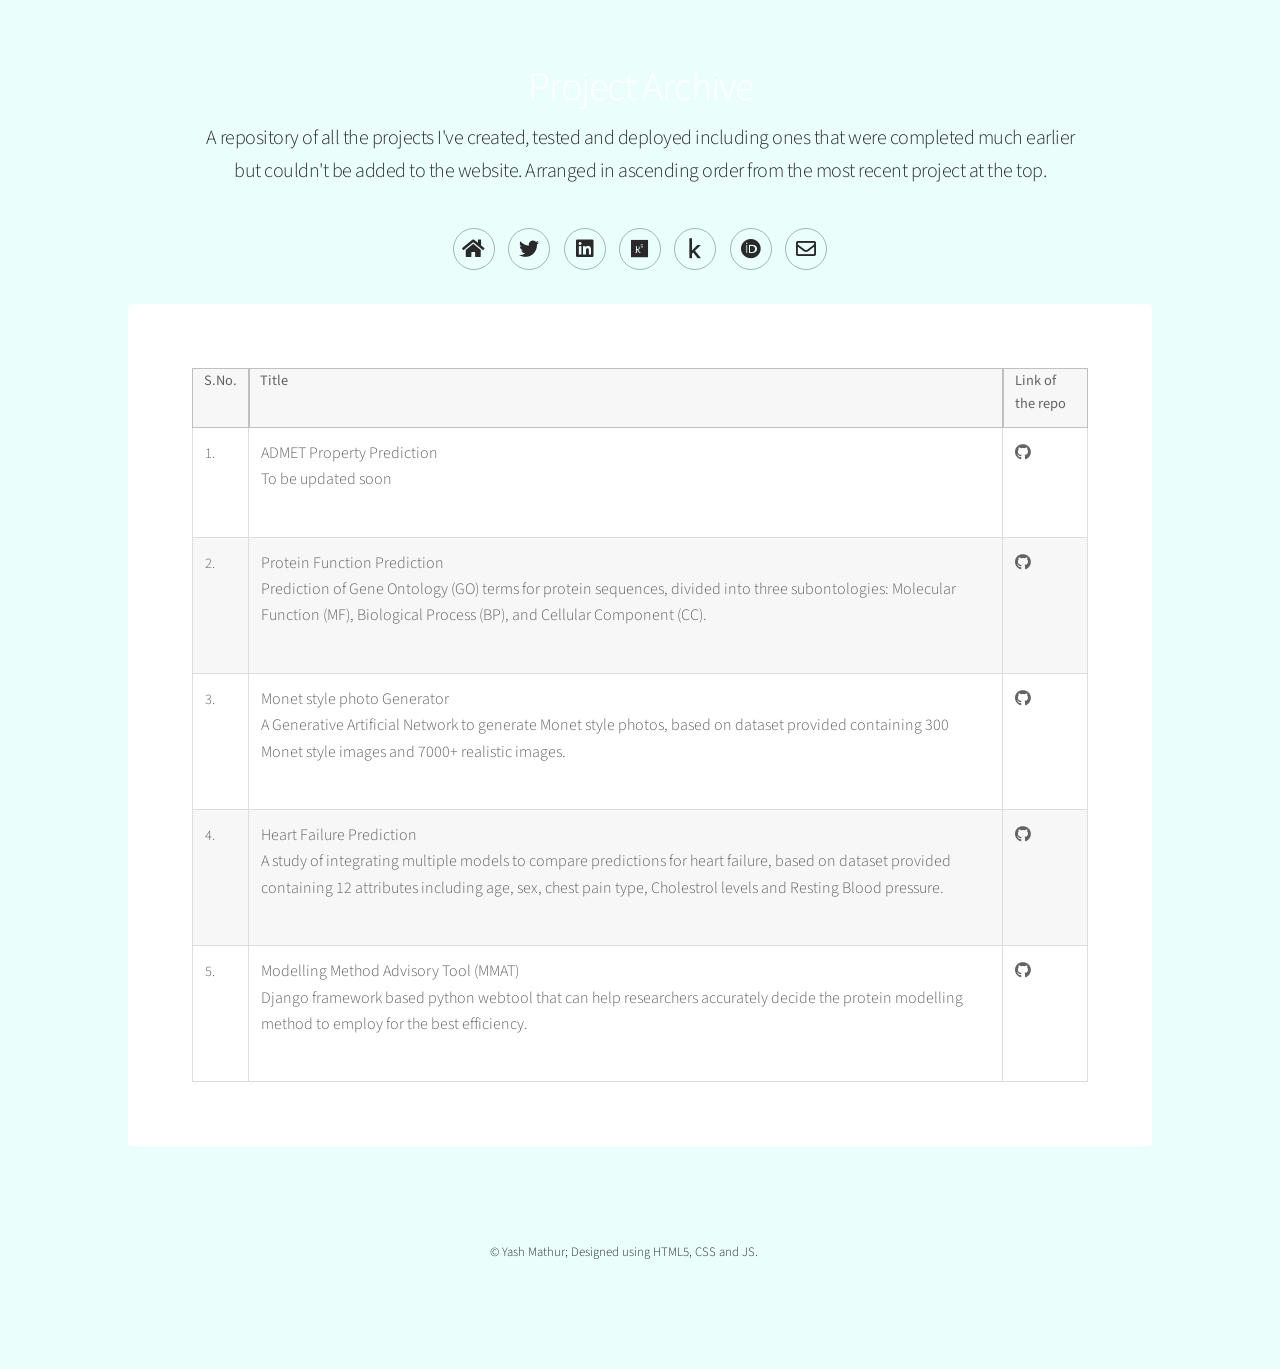
<file: generic.html>
<!DOCTYPE HTML>
<!--
	Stellar by HTML5 UP
	html5up.net | @ajlkn
	Free for personal and commercial use under the CCA 3.0 license (html5up.net/license)
-->
<html>
	<head>
		<title>Yash Mathur Portfolio</title>
		<meta charset="utf-8" />
		<meta name="viewport" content="width=device-width, initial-scale=1, user-scalable=no" />
		<link rel="stylesheet" href="assets/css/main.css" />
		<noscript><link rel="stylesheet" href="assets/css/noscript.css" /></noscript>
	</head>
	<body class="is-preload">

		<!-- Wrapper -->
			<div id="wrapper">

				<!-- Header -->
					<header id="header">
						<h1>Project Archive</h1>
						<p>A repository of all the projects I've created, tested and deployed including ones that were completed much earlier but couldn't be added to the website. Arranged in ascending order from the most recent project at the top.</p>
						<ul class="icons">
							<li><a href="index.html" class="icon solid fa-home alt"><span class="label">Home</span></a></li>
							<li><a href="https://www.twitter.com/Yash1259" class="icon brands fa-twitter alt"><span class="label">Twitter</span></a></li>
							<li><a href="https://www.linkedin.com/in/yash-mathur-b538262a/" class="icon brands fa-linkedin alt"><span class="label">Linkedin</span></a></li>
							<li><a href="https://www.researchgate.net/profile/Yash-Mathur-5" class="icon brands fa-researchgate alt"><span class="label">Researchgate</span></a></li>
							<li><a href="https://www.kaggle.com/chimichangasguy" class="icon brands fa-kaggle alt"><span class="label">Kaggle</span></a></li>
							<li><a href="https://orcid.org/0000-0003-2753-0557" class="icon brands fa-orcid alt"><span class="label">ORC ID</span></a></li>
							<li><a href="mailto:yash185973@st.jmi.ac.in" class="icon fa-envelope alt"><span class="label">Contact me?</span></a></li>
						</ul>
						</header>
					</header>

				<!-- Main -->
					<div id="main">

						<!-- Content -->
							<section id="content" class="main">
								<table class="alt">
									<tr>
										<th style="border: 1px solid rgb(192, 192, 192);">S.No.</th>
										<th style="border: 1px solid rgb(192, 192, 192);">Title</th>
										<th style="border: 1px solid rgb(192, 192, 192);">Link of the repo</th>
									</tr>
									<tr>
										<td><h5>1.</h5></td>
										<td>ADMET Property Prediction<p>To be updated soon</p></td>
										<td><a href="#" class="icon brands fa-github"><span class="label"></span></a></td>
									</tr>
									<tr>
										<td><h5>2.</h5></td>
										<td>Protein Function Prediction<p>Prediction of Gene Ontology (GO) terms for protein sequences, divided into three subontologies: 
											Molecular Function (MF), Biological Process (BP), and Cellular Component (CC). </p></td>
										<td><a href="https://github.com/Chimichangasguy/ProteinFuntionPred" class="icon brands fa-github"><span class="label"></span></a></td>
									</tr>
									<tr>
										<td><h5>3.</h5></td>
										<td>Monet style photo Generator<p>A Generative Artificial Network to generate Monet style photos, based on dataset provided containing
											300 Monet style images and 7000+ realistic images.</p></td>
										<td><a href="https://github.com/Chimichangasguy/MonetGAN" class="icon brands fa-github"><span class="label"></span></a></td>
									</tr>
									<tr>
										<td><h5>4.</h5></td>
										<td>Heart Failure Prediction<p>A study of integrating multiple models to compare predictions for heart failure, 
											based on dataset provided containing 12 attributes including age, sex, chest pain type, Cholestrol levels and Resting Blood pressure.</p></td>
										<td><a href="https://github.com/Chimichangasguy/HeartFailurePrediction" class="icon brands fa-github"><span class="label"></span></a></td>
									</tr>
									<tr>
										<td><h5>5.</h5></td>
										<td>Modelling Method Advisory Tool (MMAT)<p>Django framework based python webtool that can help researchers accurately 
											decide the protein modelling method to employ for the best efficiency.</p></td>
										<td><a href="https://github.com/Chimichangasguy/mmat" class="icon brands fa-github"><span class="label"></span></a></td>
									</tr>
								</table>
							</section>

					</div>

				<!-- Footer -->
					<footer id="footer">
						<p class="copyright">&copy; Yash Mathur; Designed using HTML5, CSS and JS</a>.</p>
					</footer>

			</div>

		<!-- Scripts -->
			<script src="assets/js/jquery.min.js"></script>
			<script src="assets/js/jquery.scrollex.min.js"></script>
			<script src="assets/js/jquery.scrolly.min.js"></script>
			<script src="assets/js/browser.min.js"></script>
			<script src="assets/js/breakpoints.min.js"></script>
			<script src="assets/js/util.js"></script>
			<script src="assets/js/main.js"></script>

	</body>
</html>
</file>
<file: assets/css/noscript.css>
/*
	Stellar by HTML5 UP
	html5up.net | @ajlkn
	Free for personal and commercial use under the CCA 3.0 license (html5up.net/license)
*/

/* Header */

	body.is-preload #header.alt > * {
		opacity: 1;
	}

	body.is-preload #header.alt .logo {
		-moz-transform: none;
		-webkit-transform: none;
		-ms-transform: none;
		transform: none;
	}
</file>
<file: assets/css/main.css>
@import url(fontawesome-all.min.css);
@import 'https://fonts.googleapis.com/css?family=Source+Sans+Pro:300,400';

html, body, div, span, applet, object,
iframe, h1, h2, h3, h4, h5, h6, p, blockquote,
pre, a, abbr, acronym, address, big, cite,
code, del, dfn, em, img, ins, kbd, q, s, samp,
small, strike, strong, sub, sup, tt, var, b,
u, i, center, dl, dt, dd, ol, ul, li, fieldset,
form, label, legend, table, caption, tbody,
tfoot, thead, tr, th, td, article, aside,
canvas, details, embed, figure, figcaption,
footer, header, hgroup, menu, nav, output, ruby,
section, summary, time, mark, audio, video {
	margin: 0;
	padding: 0;
	border: 0;
	font-size: 100%;
	font: inherit;
	vertical-align: baseline;}

article, aside, details, figcaption, figure,
footer, header, hgroup, menu, nav, section {
	display: block;}

body {
	line-height: 1;
}

ol, ul {
	list-style: none;
}

blockquote, q {
	quotes: none;
}

	blockquote:before, blockquote:after, q:before, q:after {
		content: '';
		content: none;
	}

table {
	border-collapse: collapse;
	border-spacing: 0;
}

body {
	-webkit-text-size-adjust: none;
}

mark {
	background-color: transparent;
	color: inherit;
}

input::-moz-focus-inner {
	border: 0;
	padding: 0;
}

input, select, textarea {
	-moz-appearance: none;
	-webkit-appearance: none;
	-ms-appearance: none;
	appearance: none;
}

/* Basic */

	@-ms-viewport {
		width: device-width;
	}

	body {
		-ms-overflow-style: scrollbar;
	}

	@media screen and (max-width: 480px) {

		html, body {
			min-width: 320px;
		}

	}

	html {
		box-sizing: border-box;
	}

	*, *:before, *:after {
		box-sizing: inherit;
	}

	body {
		background-color: #f1f1f1;
	}

		body.is-preload *, body.is-preload *:before, body.is-preload *:after {
			-moz-animation: none !important;
			-webkit-animation: none !important;
			-ms-animation: none !important;
			animation: none !important;
			-moz-transition: none !important;
			-webkit-transition: none !important;
			-ms-transition: none !important;
			transition: none !important;
		}

/* Type */

	body {
		background-color: #EAFFFC;
		color: rgb(45, 45, 45);
	}

	body, input, select, textarea {
		font-family: "Source Sans Pro", Helvetica, sans-serif;
		font-size: 17pt;
		font-weight: 300;
		line-height: 1.65;
	}

		@media screen and (max-width: 1680px) {

			body, input, select, textarea {
				font-size: 14pt;
			}

		}

		@media screen and (max-width: 1280px) {

			body, input, select, textarea {
				font-size: 12pt;
			}

		}

		@media screen and (max-width: 360px) {

			body, input, select, textarea {
				font-size: 11pt;
			}

		}

	a {
		-moz-transition: color 0.2s ease, border-bottom 0.2s ease;
		-webkit-transition: color 0.2s ease, border-bottom 0.2s ease;
		-ms-transition: color 0.2s ease, border-bottom 0.2s ease;
		transition: color 0.2s ease, border-bottom 0.2s ease;
		text-decoration: none;
		border-bottom: dotted 1px;
		color: inherit;
	}

		a:hover {
			border-bottom-color: transparent;
		}

	strong, b {
		font-weight: 400;
	}

	em, i {
		font-style: italic;
	}

	p {
		margin: 0 0 2em 0;
	}

		p.content {
			-moz-columns: 20em 2;
			-webkit-columns: 20em 2;
			-ms-columns: 20em 2;
			columns: 20em 2;
			-moz-column-gap: 2em;
			-webkit-column-gap: 2em;
			-ms-column-gap: 2em;
			column-gap: 2em;
			text-align: justify;
		}

	h1, h2, h3, h4, h5, h6 {
		font-weight: 300;
		line-height: 1.5;
		margin: 0 0 0.7em 0;
		letter-spacing: -0.025em;
	}

		h1 a, h2 a, h3 a, h4 a, h5 a, h6 a {
			color: inherit;
			text-decoration: none;
		}

	h1 {
		font-size: 2.5em;
		line-height: 1.2;
	}

	h2 {
		font-size: 1.5em;
	}

	h3 {
		font-size: 1.25em;
	}

	h4 {
		font-size: 1.1em;
	}

	h5 {
		font-size: 0.9em;
	}

	h6 {
		font-size: 0.7em;
	}

	@media screen and (max-width: 736px) {

		h1 {
			font-size: 2em;
		}

	}

	sub {
		font-size: 0.8em;
		position: relative;
		top: 0.5em;
	}

	sup {
		font-size: 0.8em;
		position: relative;
		top: -0.5em;
	}

	blockquote {
		border-left: solid 4px;
		font-style: italic;
		margin: 0 0 2em 0;
		padding: 0.5em 0 0.5em 2em;
	}

	code {
		border-radius: 8px;
		border: solid 1px;
		font-family: "Courier New", monospace;
		font-size: 0.9em;
		margin: 0 0.25em;
		padding: 0.25em 0.65em;
	}

	pre {
		-webkit-overflow-scrolling: touch;
		font-family: "Courier New", monospace;
		font-size: 0.9em;
		margin: 0 0 2em 0;
	}

		pre code {
			display: block;
			line-height: 1.75;
			padding: 1em 1.5em;
			overflow-x: auto;
		}

	hr {
		border: 0;
		border-bottom: solid 1px;
		margin: 2em 0;
	}

		hr.major {
			margin: 3em 0;
		}

	.align-left {
		text-align: left;
	}

	.align-center {
		text-align: center;
	}

	.align-right {
		text-align: right;
	}

	input, select, textarea {
		color: #ffffff;
	}

	a:hover {
		color: #ffffff;
	}

	strong, b {
		color: #2e2e2e;
	}

	h1, h2, h3, h4, h5, h6 {
		color: #ffffff;
	}

	blockquote {
		border-left-color: rgba(255, 255, 255, 0.35);
	}

	code {
		background: rgba(255, 255, 255, 0.075);
		border-color: rgba(255, 255, 255, 0.35);
	}

	hr {
		border-bottom-color: rgba(255, 255, 255, 0.35);
	}

/* Row */

	.row {
		display: flex;
		flex-wrap: wrap;
		box-sizing: border-box;
		align-items: stretch;
	}

		.row > * {
			box-sizing: border-box;
		}

		.row.gtr-uniform > * > :last-child {
			margin-bottom: 0;
		}

		.row.aln-left {
			justify-content: flex-start;
		}

		.row.aln-center {
			justify-content: center;
		}

		.row.aln-right {
			justify-content: flex-end;
		}

		.row.aln-top {
			align-items: flex-start;
		}

		.row.aln-middle {
			align-items: center;
		}

		.row.aln-bottom {
			align-items: flex-end;
		}

		.row > .imp {
			order: -1;
		}

		.row > .col-1 {
			width: 8.33333%;
		}

		.row > .off-1 {
			margin-left: 8.33333%;
		}

		.row > .col-2 {
			width: 16.66667%;
		}

		.row > .off-2 {
			margin-left: 16.66667%;
		}

		.row > .col-3 {
			width: 25%;
		}

		.row > .off-3 {
			margin-left: 25%;
		}

		.row > .col-4 {
			width: 33.33333%;
		}

		.row > .off-4 {
			margin-left: 33.33333%;
		}

		.row > .col-5 {
			width: 41.66667%;
		}

		.row > .off-5 {
			margin-left: 41.66667%;
		}

		.row > .col-6 {
			width: 50%;
		}

		.row > .off-6 {
			margin-left: 50%;
		}

		.row > .col-7 {
			width: 58.33333%;
		}

		.row > .off-7 {
			margin-left: 58.33333%;
		}

		.row > .col-8 {
			width: 66.66667%;
		}

		.row > .off-8 {
			margin-left: 66.66667%;
		}

		.row > .col-9 {
			width: 75%;
		}

		.row > .off-9 {
			margin-left: 75%;
		}

		.row > .col-10 {
			width: 83.33333%;
		}

		.row > .off-10 {
			margin-left: 83.33333%;
		}

		.row > .col-11 {
			width: 91.66667%;
		}

		.row > .off-11 {
			margin-left: 91.66667%;
		}

		.row > .col-12 {
			width: 100%;
		}

		.row > .off-12 {
			margin-left: 100%;
		}

		.row.gtr-0 {
			margin-top: 0;
			margin-left: 0em;
		}

			.row.gtr-0 > * {
				padding: 0 0 0 0em;
			}

			.row.gtr-0.gtr-uniform {
				margin-top: 0em;
			}

				.row.gtr-0.gtr-uniform > * {
					padding-top: 0em;
				}

		.row.gtr-25 {
			margin-top: 0;
			margin-left: -0.375em;
		}

			.row.gtr-25 > * {
				padding: 0 0 0 0.375em;
			}

			.row.gtr-25.gtr-uniform {
				margin-top: -0.375em;
			}

				.row.gtr-25.gtr-uniform > * {
					padding-top: 0.375em;
				}

		.row.gtr-50 {
			margin-top: 0;
			margin-left: -0.75em;
		}

			.row.gtr-50 > * {
				padding: 0 0 0 0.75em;
			}

			.row.gtr-50.gtr-uniform {
				margin-top: -0.75em;
			}

				.row.gtr-50.gtr-uniform > * {
					padding-top: 0.75em;
				}

		.row {
			margin-top: 0;
			margin-left: -1.5em;
		}

			.row > * {
				padding: 0 0 0 1.5em;
			}

			.row.gtr-uniform {
				margin-top: -1.5em;
			}

				.row.gtr-uniform > * {
					padding-top: 1.5em;
				}

		.row.gtr-150 {
			margin-top: 0;
			margin-left: -2.25em;
		}

			.row.gtr-150 > * {
				padding: 0 0 0 2.25em;
			}

			.row.gtr-150.gtr-uniform {
				margin-top: -2.25em;
			}

				.row.gtr-150.gtr-uniform > * {
					padding-top: 2.25em;
				}

		.row.gtr-200 {
			margin-top: 0;
			margin-left: -3em;
		}

			.row.gtr-200 > * {
				padding: 0 0 0 3em;
			}

			.row.gtr-200.gtr-uniform {
				margin-top: -3em;
			}

				.row.gtr-200.gtr-uniform > * {
					padding-top: 3em;
				}

		@media screen and (max-width: 1680px) {

			.row {
				display: flex;
				flex-wrap: wrap;
				box-sizing: border-box;
				align-items: stretch;
			}

				.row > * {
					box-sizing: border-box;
				}

				.row.gtr-uniform > * > :last-child {
					margin-bottom: 0;
				}

				.row.aln-left {
					justify-content: flex-start;
				}

				.row.aln-center {
					justify-content: center;
				}

				.row.aln-right {
					justify-content: flex-end;
				}

				.row.aln-top {
					align-items: flex-start;
				}

				.row.aln-middle {
					align-items: center;
				}

				.row.aln-bottom {
					align-items: flex-end;
				}

				.row > .imp-xlarge {
					order: -1;
				}

				.row > .col-1-xlarge {
					width: 8.33333%;
				}

				.row > .off-1-xlarge {
					margin-left: 8.33333%;
				}

				.row > .col-2-xlarge {
					width: 16.66667%;
				}

				.row > .off-2-xlarge {
					margin-left: 16.66667%;
				}

				.row > .col-3-xlarge {
					width: 25%;
				}

				.row > .off-3-xlarge {
					margin-left: 25%;
				}

				.row > .col-4-xlarge {
					width: 33.33333%;
				}

				.row > .off-4-xlarge {
					margin-left: 33.33333%;
				}

				.row > .col-5-xlarge {
					width: 41.66667%;
				}

				.row > .off-5-xlarge {
					margin-left: 41.66667%;
				}

				.row > .col-6-xlarge {
					width: 50%;
				}

				.row > .off-6-xlarge {
					margin-left: 50%;
				}

				.row > .col-7-xlarge {
					width: 58.33333%;
				}

				.row > .off-7-xlarge {
					margin-left: 58.33333%;
				}

				.row > .col-8-xlarge {
					width: 66.66667%;
				}

				.row > .off-8-xlarge {
					margin-left: 66.66667%;
				}

				.row > .col-9-xlarge {
					width: 75%;
				}

				.row > .off-9-xlarge {
					margin-left: 75%;
				}

				.row > .col-10-xlarge {
					width: 83.33333%;
				}

				.row > .off-10-xlarge {
					margin-left: 83.33333%;
				}

				.row > .col-11-xlarge {
					width: 91.66667%;
				}

				.row > .off-11-xlarge {
					margin-left: 91.66667%;
				}

				.row > .col-12-xlarge {
					width: 100%;
				}

				.row > .off-12-xlarge {
					margin-left: 100%;
				}

				.row.gtr-0 {
					margin-top: 0;
					margin-left: 0em;
				}

					.row.gtr-0 > * {
						padding: 0 0 0 0em;
					}

					.row.gtr-0.gtr-uniform {
						margin-top: 0em;
					}

						.row.gtr-0.gtr-uniform > * {
							padding-top: 0em;
						}

				.row.gtr-25 {
					margin-top: 0;
					margin-left: -0.375em;
				}

					.row.gtr-25 > * {
						padding: 0 0 0 0.375em;
					}

					.row.gtr-25.gtr-uniform {
						margin-top: -0.375em;
					}

						.row.gtr-25.gtr-uniform > * {
							padding-top: 0.375em;
						}

				.row.gtr-50 {
					margin-top: 0;
					margin-left: -0.75em;
				}

					.row.gtr-50 > * {
						padding: 0 0 0 0.75em;
					}

					.row.gtr-50.gtr-uniform {
						margin-top: -0.75em;
					}

						.row.gtr-50.gtr-uniform > * {
							padding-top: 0.75em;
						}

				.row {
					margin-top: 0;
					margin-left: -1.5em;
				}

					.row > * {
						padding: 0 0 0 1.5em;
					}

					.row.gtr-uniform {
						margin-top: -1.5em;
					}

						.row.gtr-uniform > * {
							padding-top: 1.5em;
						}

				.row.gtr-150 {
					margin-top: 0;
					margin-left: -2.25em;
				}

					.row.gtr-150 > * {
						padding: 0 0 0 2.25em;
					}

					.row.gtr-150.gtr-uniform {
						margin-top: -2.25em;
					}

						.row.gtr-150.gtr-uniform > * {
							padding-top: 2.25em;
						}

				.row.gtr-200 {
					margin-top: 0;
					margin-left: -3em;
				}

					.row.gtr-200 > * {
						padding: 0 0 0 3em;
					}

					.row.gtr-200.gtr-uniform {
						margin-top: -3em;
					}

						.row.gtr-200.gtr-uniform > * {
							padding-top: 3em;
						}

		}

		@media screen and (max-width: 1280px) {

			.row {
				display: flex;
				flex-wrap: wrap;
				box-sizing: border-box;
				align-items: stretch;
			}

				.row > * {
					box-sizing: border-box;
				}

				.row.gtr-uniform > * > :last-child {
					margin-bottom: 0;
				}

				.row.aln-left {
					justify-content: flex-start;
				}

				.row.aln-center {
					justify-content: center;
				}

				.row.aln-right {
					justify-content: flex-end;
				}

				.row.aln-top {
					align-items: flex-start;
				}

				.row.aln-middle {
					align-items: center;
				}

				.row.aln-bottom {
					align-items: flex-end;
				}

				.row > .imp-large {
					order: -1;
				}

				.row > .col-1-large {
					width: 8.33333%;
				}

				.row > .off-1-large {
					margin-left: 8.33333%;
				}

				.row > .col-2-large {
					width: 16.66667%;
				}

				.row > .off-2-large {
					margin-left: 16.66667%;
				}

				.row > .col-3-large {
					width: 25%;
				}

				.row > .off-3-large {
					margin-left: 25%;
				}

				.row > .col-4-large {
					width: 33.33333%;
				}

				.row > .off-4-large {
					margin-left: 33.33333%;
				}

				.row > .col-5-large {
					width: 41.66667%;
				}

				.row > .off-5-large {
					margin-left: 41.66667%;
				}

				.row > .col-6-large {
					width: 50%;
				}

				.row > .off-6-large {
					margin-left: 50%;
				}

				.row > .col-7-large {
					width: 58.33333%;
				}

				.row > .off-7-large {
					margin-left: 58.33333%;
				}

				.row > .col-8-large {
					width: 66.66667%;
				}

				.row > .off-8-large {
					margin-left: 66.66667%;
				}

				.row > .col-9-large {
					width: 75%;
				}

				.row > .off-9-large {
					margin-left: 75%;
				}

				.row > .col-10-large {
					width: 83.33333%;
				}

				.row > .off-10-large {
					margin-left: 83.33333%;
				}

				.row > .col-11-large {
					width: 91.66667%;
				}

				.row > .off-11-large {
					margin-left: 91.66667%;
				}

				.row > .col-12-large {
					width: 100%;
				}

				.row > .off-12-large {
					margin-left: 100%;
				}

				.row.gtr-0 {
					margin-top: 0;
					margin-left: 0em;
				}

					.row.gtr-0 > * {
						padding: 0 0 0 0em;
					}

					.row.gtr-0.gtr-uniform {
						margin-top: 0em;
					}

						.row.gtr-0.gtr-uniform > * {
							padding-top: 0em;
						}

				.row.gtr-25 {
					margin-top: 0;
					margin-left: -0.375em;
				}

					.row.gtr-25 > * {
						padding: 0 0 0 0.375em;
					}

					.row.gtr-25.gtr-uniform {
						margin-top: -0.375em;
					}

						.row.gtr-25.gtr-uniform > * {
							padding-top: 0.375em;
						}

				.row.gtr-50 {
					margin-top: 0;
					margin-left: -0.75em;
				}

					.row.gtr-50 > * {
						padding: 0 0 0 0.75em;
					}

					.row.gtr-50.gtr-uniform {
						margin-top: -0.75em;
					}

						.row.gtr-50.gtr-uniform > * {
							padding-top: 0.75em;
						}

				.row {
					margin-top: 0;
					margin-left: -1.5em;
				}

					.row > * {
						padding: 0 0 0 1.5em;
					}

					.row.gtr-uniform {
						margin-top: -1.5em;
					}

						.row.gtr-uniform > * {
							padding-top: 1.5em;
						}

				.row.gtr-150 {
					margin-top: 0;
					margin-left: -2.25em;
				}

					.row.gtr-150 > * {
						padding: 0 0 0 2.25em;
					}

					.row.gtr-150.gtr-uniform {
						margin-top: -2.25em;
					}

						.row.gtr-150.gtr-uniform > * {
							padding-top: 2.25em;
						}

				.row.gtr-200 {
					margin-top: 0;
					margin-left: -3em;
				}

					.row.gtr-200 > * {
						padding: 0 0 0 3em;
					}

					.row.gtr-200.gtr-uniform {
						margin-top: -3em;
					}

						.row.gtr-200.gtr-uniform > * {
							padding-top: 3em;
						}

		}

		@media screen and (max-width: 980px) {

			.row {
				display: flex;
				flex-wrap: wrap;
				box-sizing: border-box;
				align-items: stretch;
			}

				.row > * {
					box-sizing: border-box;
				}

				.row.gtr-uniform > * > :last-child {
					margin-bottom: 0;
				}

				.row.aln-left {
					justify-content: flex-start;
				}

				.row.aln-center {
					justify-content: center;
				}

				.row.aln-right {
					justify-content: flex-end;
				}

				.row.aln-top {
					align-items: flex-start;
				}

				.row.aln-middle {
					align-items: center;
				}

				.row.aln-bottom {
					align-items: flex-end;
				}

				.row > .imp-medium {
					order: -1;
				}

				.row > .col-1-medium {
					width: 8.33333%;
				}

				.row > .off-1-medium {
					margin-left: 8.33333%;
				}

				.row > .col-2-medium {
					width: 16.66667%;
				}

				.row > .off-2-medium {
					margin-left: 16.66667%;
				}

				.row > .col-3-medium {
					width: 25%;
				}

				.row > .off-3-medium {
					margin-left: 25%;
				}

				.row > .col-4-medium {
					width: 33.33333%;
				}

				.row > .off-4-medium {
					margin-left: 33.33333%;
				}

				.row > .col-5-medium {
					width: 41.66667%;
				}

				.row > .off-5-medium {
					margin-left: 41.66667%;
				}

				.row > .col-6-medium {
					width: 50%;
				}

				.row > .off-6-medium {
					margin-left: 50%;
				}

				.row > .col-7-medium {
					width: 58.33333%;
				}

				.row > .off-7-medium {
					margin-left: 58.33333%;
				}

				.row > .col-8-medium {
					width: 66.66667%;
				}

				.row > .off-8-medium {
					margin-left: 66.66667%;
				}

				.row > .col-9-medium {
					width: 75%;
				}

				.row > .off-9-medium {
					margin-left: 75%;
				}

				.row > .col-10-medium {
					width: 83.33333%;
				}

				.row > .off-10-medium {
					margin-left: 83.33333%;
				}

				.row > .col-11-medium {
					width: 91.66667%;
				}

				.row > .off-11-medium {
					margin-left: 91.66667%;
				}

				.row > .col-12-medium {
					width: 100%;
				}

				.row > .off-12-medium {
					margin-left: 100%;
				}

				.row.gtr-0 {
					margin-top: 0;
					margin-left: 0em;
				}

					.row.gtr-0 > * {
						padding: 0 0 0 0em;
					}

					.row.gtr-0.gtr-uniform {
						margin-top: 0em;
					}

						.row.gtr-0.gtr-uniform > * {
							padding-top: 0em;
						}

				.row.gtr-25 {
					margin-top: 0;
					margin-left: -0.375em;
				}

					.row.gtr-25 > * {
						padding: 0 0 0 0.375em;
					}

					.row.gtr-25.gtr-uniform {
						margin-top: -0.375em;
					}

						.row.gtr-25.gtr-uniform > * {
							padding-top: 0.375em;
						}

				.row.gtr-50 {
					margin-top: 0;
					margin-left: -0.75em;
				}

					.row.gtr-50 > * {
						padding: 0 0 0 0.75em;
					}

					.row.gtr-50.gtr-uniform {
						margin-top: -0.75em;
					}

						.row.gtr-50.gtr-uniform > * {
							padding-top: 0.75em;
						}

				.row {
					margin-top: 0;
					margin-left: -1.5em;
				}

					.row > * {
						padding: 0 0 0 1.5em;
					}

					.row.gtr-uniform {
						margin-top: -1.5em;
					}

						.row.gtr-uniform > * {
							padding-top: 1.5em;
						}

				.row.gtr-150 {
					margin-top: 0;
					margin-left: -2.25em;
				}

					.row.gtr-150 > * {
						padding: 0 0 0 2.25em;
					}

					.row.gtr-150.gtr-uniform {
						margin-top: -2.25em;
					}

						.row.gtr-150.gtr-uniform > * {
							padding-top: 2.25em;
						}

				.row.gtr-200 {
					margin-top: 0;
					margin-left: -3em;
				}

					.row.gtr-200 > * {
						padding: 0 0 0 3em;
					}

					.row.gtr-200.gtr-uniform {
						margin-top: -3em;
					}

						.row.gtr-200.gtr-uniform > * {
							padding-top: 3em;
						}

		}

		@media screen and (max-width: 736px) {

			.row {
				display: flex;
				flex-wrap: wrap;
				box-sizing: border-box;
				align-items: stretch;
			}

				.row > * {
					box-sizing: border-box;
				}

				.row.gtr-uniform > * > :last-child {
					margin-bottom: 0;
				}

				.row.aln-left {
					justify-content: flex-start;
				}

				.row.aln-center {
					justify-content: center;
				}

				.row.aln-right {
					justify-content: flex-end;
				}

				.row.aln-top {
					align-items: flex-start;
				}

				.row.aln-middle {
					align-items: center;
				}

				.row.aln-bottom {
					align-items: flex-end;
				}

				.row > .imp-small {
					order: -1;
				}

				.row > .col-1-small {
					width: 8.33333%;
				}

				.row > .off-1-small {
					margin-left: 8.33333%;
				}

				.row > .col-2-small {
					width: 16.66667%;
				}

				.row > .off-2-small {
					margin-left: 16.66667%;
				}

				.row > .col-3-small {
					width: 25%;
				}

				.row > .off-3-small {
					margin-left: 25%;
				}

				.row > .col-4-small {
					width: 33.33333%;
				}

				.row > .off-4-small {
					margin-left: 33.33333%;
				}

				.row > .col-5-small {
					width: 41.66667%;
				}

				.row > .off-5-small {
					margin-left: 41.66667%;
				}

				.row > .col-6-small {
					width: 50%;
				}

				.row > .off-6-small {
					margin-left: 50%;
				}

				.row > .col-7-small {
					width: 58.33333%;
				}

				.row > .off-7-small {
					margin-left: 58.33333%;
				}

				.row > .col-8-small {
					width: 66.66667%;
				}

				.row > .off-8-small {
					margin-left: 66.66667%;
				}

				.row > .col-9-small {
					width: 75%;
				}

				.row > .off-9-small {
					margin-left: 75%;
				}

				.row > .col-10-small {
					width: 83.33333%;
				}

				.row > .off-10-small {
					margin-left: 83.33333%;
				}

				.row > .col-11-small {
					width: 91.66667%;
				}

				.row > .off-11-small {
					margin-left: 91.66667%;
				}

				.row > .col-12-small {
					width: 100%;
				}

				.row > .off-12-small {
					margin-left: 100%;
				}

				.row.gtr-0 {
					margin-top: 0;
					margin-left: 0em;
				}

					.row.gtr-0 > * {
						padding: 0 0 0 0em;
					}

					.row.gtr-0.gtr-uniform {
						margin-top: 0em;
					}

						.row.gtr-0.gtr-uniform > * {
							padding-top: 0em;
						}

				.row.gtr-25 {
					margin-top: 0;
					margin-left: -0.25em;
				}

					.row.gtr-25 > * {
						padding: 0 0 0 0.25em;
					}

					.row.gtr-25.gtr-uniform {
						margin-top: -0.25em;
					}

						.row.gtr-25.gtr-uniform > * {
							padding-top: 0.25em;
						}

				.row.gtr-50 {
					margin-top: 0;
					margin-left: -0.5em;
				}

					.row.gtr-50 > * {
						padding: 0 0 0 0.5em;
					}

					.row.gtr-50.gtr-uniform {
						margin-top: -0.5em;
					}

						.row.gtr-50.gtr-uniform > * {
							padding-top: 0.5em;
						}

				.row {
					margin-top: 0;
					margin-left: -1em;
				}

					.row > * {
						padding: 0 0 0 1em;
					}

					.row.gtr-uniform {
						margin-top: -1em;
					}

						.row.gtr-uniform > * {
							padding-top: 1em;
						}

				.row.gtr-150 {
					margin-top: 0;
					margin-left: -1.5em;
				}

					.row.gtr-150 > * {
						padding: 0 0 0 1.5em;
					}

					.row.gtr-150.gtr-uniform {
						margin-top: -1.5em;
					}

						.row.gtr-150.gtr-uniform > * {
							padding-top: 1.5em;
						}

				.row.gtr-200 {
					margin-top: 0;
					margin-left: -2em;
				}

					.row.gtr-200 > * {
						padding: 0 0 0 2em;
					}

					.row.gtr-200.gtr-uniform {
						margin-top: -2em;
					}

						.row.gtr-200.gtr-uniform > * {
							padding-top: 2em;
						}

		}

		@media screen and (max-width: 480px) {

			.row {
				display: flex;
				flex-wrap: wrap;
				box-sizing: border-box;
				align-items: stretch;
			}

				.row > * {
					box-sizing: border-box;
				}

				.row.gtr-uniform > * > :last-child {
					margin-bottom: 0;
				}

				.row.aln-left {
					justify-content: flex-start;
				}

				.row.aln-center {
					justify-content: center;
				}

				.row.aln-right {
					justify-content: flex-end;
				}

				.row.aln-top {
					align-items: flex-start;
				}

				.row.aln-middle {
					align-items: center;
				}

				.row.aln-bottom {
					align-items: flex-end;
				}

				.row > .imp-xsmall {
					order: -1;
				}

				.row > .col-1-xsmall {
					width: 8.33333%;
				}

				.row > .off-1-xsmall {
					margin-left: 8.33333%;
				}

				.row > .col-2-xsmall {
					width: 16.66667%;
				}

				.row > .off-2-xsmall {
					margin-left: 16.66667%;
				}

				.row > .col-3-xsmall {
					width: 25%;
				}

				.row > .off-3-xsmall {
					margin-left: 25%;
				}

				.row > .col-4-xsmall {
					width: 33.33333%;
				}

				.row > .off-4-xsmall {
					margin-left: 33.33333%;
				}

				.row > .col-5-xsmall {
					width: 41.66667%;
				}

				.row > .off-5-xsmall {
					margin-left: 41.66667%;
				}

				.row > .col-6-xsmall {
					width: 50%;
				}

				.row > .off-6-xsmall {
					margin-left: 50%;
				}

				.row > .col-7-xsmall {
					width: 58.33333%;
				}

				.row > .off-7-xsmall {
					margin-left: 58.33333%;
				}

				.row > .col-8-xsmall {
					width: 66.66667%;
				}

				.row > .off-8-xsmall {
					margin-left: 66.66667%;
				}

				.row > .col-9-xsmall {
					width: 75%;
				}

				.row > .off-9-xsmall {
					margin-left: 75%;
				}

				.row > .col-10-xsmall {
					width: 83.33333%;
				}

				.row > .off-10-xsmall {
					margin-left: 83.33333%;
				}

				.row > .col-11-xsmall {
					width: 91.66667%;
				}

				.row > .off-11-xsmall {
					margin-left: 91.66667%;
				}

				.row > .col-12-xsmall {
					width: 100%;
				}

				.row > .off-12-xsmall {
					margin-left: 100%;
				}

				.row.gtr-0 {
					margin-top: 0;
					margin-left: 0em;
				}

					.row.gtr-0 > * {
						padding: 0 0 0 0em;
					}

					.row.gtr-0.gtr-uniform {
						margin-top: 0em;
					}

						.row.gtr-0.gtr-uniform > * {
							padding-top: 0em;
						}

				.row.gtr-25 {
					margin-top: 0;
					margin-left: -0.3125em;
				}

					.row.gtr-25 > * {
						padding: 0 0 0 0.3125em;
					}

					.row.gtr-25.gtr-uniform {
						margin-top: -0.3125em;
					}

						.row.gtr-25.gtr-uniform > * {
							padding-top: 0.3125em;
						}

				.row.gtr-50 {
					margin-top: 0;
					margin-left: -0.625em;
				}

					.row.gtr-50 > * {
						padding: 0 0 0 0.625em;
					}

					.row.gtr-50.gtr-uniform {
						margin-top: -0.625em;
					}

						.row.gtr-50.gtr-uniform > * {
							padding-top: 0.625em;
						}

				.row {
					margin-top: 0;
					margin-left: -1.25em;
				}

					.row > * {
						padding: 0 0 0 1.25em;
					}

					.row.gtr-uniform {
						margin-top: -1.25em;
					}

						.row.gtr-uniform > * {
							padding-top: 1.25em;
						}

				.row.gtr-150 {
					margin-top: 0;
					margin-left: -1.875em;
				}

					.row.gtr-150 > * {
						padding: 0 0 0 1.875em;
					}

					.row.gtr-150.gtr-uniform {
						margin-top: -1.875em;
					}

						.row.gtr-150.gtr-uniform > * {
							padding-top: 1.875em;
						}

				.row.gtr-200 {
					margin-top: 0;
					margin-left: -2.5em;
				}

					.row.gtr-200 > * {
						padding: 0 0 0 2.5em;
					}

					.row.gtr-200.gtr-uniform {
						margin-top: -2.5em;
					}

						.row.gtr-200.gtr-uniform > * {
							padding-top: 2.5em;
						}

		}

/* Box */

	.box {
		border-radius: 8px;
		border: solid;
		margin-bottom: 2em;
		padding: 1.5em;
	}

		.box > :last-child,
		.box > :last-child > :last-child,
		.box > :last-child > :last-child > :last-child {
			margin-bottom: 0;
		}

		.box.alt {
			border: 0;
			border-radius: 0;
			padding: 0;
		}

	.box {
		border-color: rgba(255, 255, 255, 0.35);
	}

/* Button */

	input[type="submit"],
	input[type="reset"],
	input[type="button"],
	button,
	.button {
		-moz-appearance: none;
		-webkit-appearance: none;
		-ms-appearance: none;
		appearance: none;
		-moz-transition: background-color 0.2s ease-in-out, color 0.2s ease-in-out;
		-webkit-transition: background-color 0.2s ease-in-out, color 0.2s ease-in-out;
		-ms-transition: background-color 0.2s ease-in-out, color 0.2s ease-in-out;
		transition: background-color 0.2s ease-in-out, color 0.2s ease-in-out;
		border-radius: 8px;
		border: 0;
		cursor: pointer;
		display: inline-block;
		font-weight: 300;
		height: 2.75em;
		line-height: 2.75em;
		min-width: 9.25em;
		padding: 0 1.5em;
		text-align: center;
		text-decoration: none;
		white-space: nowrap;
	}

		input[type="submit"].icon,
		input[type="reset"].icon,
		input[type="button"].icon,
		button.icon,
		.button.icon {
			padding-left: 1.35em;
		}

			input[type="submit"].icon:before,
			input[type="reset"].icon:before,
			input[type="button"].icon:before,
			button.icon:before,
			.button.icon:before {
				margin-right: 0.5em;
			}

		input[type="submit"].fit,
		input[type="reset"].fit,
		input[type="button"].fit,
		button.fit,
		.button.fit {
			width: 100%;
		}

		input[type="submit"].small,
		input[type="reset"].small,
		input[type="button"].small,
		button.small,
		.button.small {
			font-size: 0.8em;
		}

		input[type="submit"].large,
		input[type="reset"].large,
		input[type="button"].large,
		button.large,
		.button.large {
			font-size: 1.35em;
		}

		input[type="submit"].disabled, input[type="submit"]:disabled,
		input[type="reset"].disabled,
		input[type="reset"]:disabled,
		input[type="button"].disabled,
		input[type="button"]:disabled,
		button.disabled,
		button:disabled,
		.button.disabled,
		.button:disabled {
			pointer-events: none;
			opacity: 0.25;
		}

		@media screen and (max-width: 736px) {

			input[type="submit"],
			input[type="reset"],
			input[type="button"],
			button,
			.button {
				min-width: 0;
			}

		}

	input[type="submit"],
	input[type="reset"],
	input[type="button"],
	button,
	.button {
		background-color: transparent;
		box-shadow: inset 0 0 0 1px rgba(255, 255, 255, 0.35);
		color: #ffffff !important;
	}

		input[type="submit"]:hover,
		input[type="reset"]:hover,
		input[type="button"]:hover,
		button:hover,
		.button:hover {
			background-color: rgba(255, 255, 255, 0.075);
		}

		input[type="submit"]:active,
		input[type="reset"]:active,
		input[type="button"]:active,
		button:active,
		.button:active {
			background-color: rgba(255, 255, 255, 0.2);
		}

		input[type="submit"].icon:before,
		input[type="reset"].icon:before,
		input[type="button"].icon:before,
		button.icon:before,
		.button.icon:before {
			color: rgba(255, 255, 255, 0.5);
		}

		input[type="submit"].primary,
		input[type="reset"].primary,
		input[type="button"].primary,
		button.primary,
		.button.primary {
			background-color: #8cc9f0;
			color: #ffffff !important;
			box-shadow: none;
		}

			input[type="submit"].primary:hover,
			input[type="reset"].primary:hover,
			input[type="button"].primary:hover,
			button.primary:hover,
			.button.primary:hover {
				background-color: #9acff2;
			}

			input[type="submit"].primary:active,
			input[type="reset"].primary:active,
			input[type="button"].primary:active,
			button.primary:active,
			.button.primary:active {
				background-color: #7ec3ee;
			}

			input[type="submit"].primary.icon:before,
			input[type="reset"].primary.icon:before,
			input[type="button"].primary.icon:before,
			button.primary.icon:before,
			.button.primary.icon:before {
				color: #ffffff !important;
			}

/* Form */

	form {
		margin: 0 0 2em 0;
	}

	label {
		display: block;
		font-size: 0.9em;
		font-weight: 400;
		margin: 0 0 1em 0;
	}

	input[type="text"],
	input[type="password"],
	input[type="email"],
	select,
	textarea {
		-moz-appearance: none;
		-webkit-appearance: none;
		-ms-appearance: none;
		appearance: none;
		border-radius: 8px;
		border: solid 1px;
		color: inherit;
		display: block;
		outline: 0;
		padding: 0 1em;
		text-decoration: none;
		width: 100%;
	}

		input[type="text"]:invalid,
		input[type="password"]:invalid,
		input[type="email"]:invalid,
		select:invalid,
		textarea:invalid {
			box-shadow: none;
		}

	select {
		background-size: 1.25rem;
		background-repeat: no-repeat;
		background-position: calc(100% - 1rem) center;
		height: 2.75em;
		padding-right: 2.75em;
		text-overflow: ellipsis;
	}

		select:focus::-ms-value {
			background-color: transparent;
		}

		select::-ms-expand {
			display: none;
		}

	input[type="text"],
	input[type="password"],
	input[type="email"],
	select {
		height: 2.75em;
	}

	textarea {
		padding: 0.75em 1em;
	}

	input[type="checkbox"],
	input[type="radio"] {
		-moz-appearance: none;
		-webkit-appearance: none;
		-ms-appearance: none;
		appearance: none;
		display: block;
		float: left;
		margin-right: -2em;
		opacity: 0;
		width: 1em;
		z-index: -1;
	}

		input[type="checkbox"] + label,
		input[type="radio"] + label {
			text-decoration: none;
			cursor: pointer;
			display: inline-block;
			font-size: 1em;
			font-weight: 300;
			padding-left: 2.4em;
			padding-right: 0.75em;
			position: relative;
		}

			input[type="checkbox"] + label:before,
			input[type="radio"] + label:before {
				-moz-osx-font-smoothing: grayscale;
				-webkit-font-smoothing: antialiased;
				display: inline-block;
				font-style: normal;
				font-variant: normal;
				text-rendering: auto;
				line-height: 1;
				text-transform: none !important;
				font-family: 'Font Awesome 5 Free';
				font-weight: 900;
			}

			input[type="checkbox"] + label:before,
			input[type="radio"] + label:before {
				border-radius: 8px;
				border: solid 1px;
				content: '';
				display: inline-block;
				font-size: 0.8em;
				height: 2.0625em;
				left: 0;
				line-height: 2.0625em;
				position: absolute;
				text-align: center;
				top: 0;
				width: 2.0625em;
			}

		input[type="checkbox"]:checked + label:before,
		input[type="radio"]:checked + label:before {
			content: '\f00c';
		}

	input[type="checkbox"] + label:before {
		border-radius: 8px;
	}

	input[type="radio"] + label:before {
		border-radius: 100%;
	}

	::-webkit-input-placeholder {
		opacity: 1.0;
	}

	:-moz-placeholder {
		opacity: 1.0;
	}

	::-moz-placeholder {
		opacity: 1.0;
	}

	:-ms-input-placeholder {
		opacity: 1.0;
	}

	label {
		color: #ffffff;
	}

	input[type="text"],
	input[type="password"],
	input[type="email"],
	select,
	textarea {
		background-color: rgba(255, 255, 255, 0.075);
		border-color: rgba(255, 255, 255, 0.35);
	}

		input[type="text"]:focus,
		input[type="password"]:focus,
		input[type="email"]:focus,
		select:focus,
		textarea:focus {
			border-color: #8cc9f0;
			box-shadow: 0 0 0 1px #8cc9f0;
		}

	select {
		background-image: url("data:image/svg+xml;charset=utf8,%3Csvg xmlns='http://www.w3.org/2000/svg' width='40' height='40' preserveAspectRatio='none' viewBox='0 0 40 40'%3E%3Cpath d='M9.4,12.3l10.4,10.4l10.4-10.4c0.2-0.2,0.5-0.4,0.9-0.4c0.3,0,0.6,0.1,0.9,0.4l3.3,3.3c0.2,0.2,0.4,0.5,0.4,0.9 c0,0.4-0.1,0.6-0.4,0.9L20.7,31.9c-0.2,0.2-0.5,0.4-0.9,0.4c-0.3,0-0.6-0.1-0.9-0.4L4.3,17.3c-0.2-0.2-0.4-0.5-0.4-0.9 c0-0.4,0.1-0.6,0.4-0.9l3.3-3.3c0.2-0.2,0.5-0.4,0.9-0.4S9.1,12.1,9.4,12.3z' fill='rgba(255, 255, 255, 0.35)' /%3E%3C/svg%3E");
	}

		select option {
			color: #ffffff;
			background: #bfbfbf;
		}

	input[type="checkbox"] + label,
	input[type="radio"] + label {
		color: rgba(255, 255, 255, 0.65);
	}

		input[type="checkbox"] + label:before,
		input[type="radio"] + label:before {
			background: rgba(255, 255, 255, 0.075);
			border-color: rgba(255, 255, 255, 0.35);
		}

	input[type="checkbox"]:checked + label:before,
	input[type="radio"]:checked + label:before {
		background-color: #ffffff;
		border-color: #ffffff;
		color: #b1b1b1;
	}

	input[type="checkbox"]:focus + label:before,
	input[type="radio"]:focus + label:before {
		border-color: #8cc9f0;
		box-shadow: 0 0 0 1px #8cc9f0;
	}

	::-webkit-input-placeholder {
		color: rgba(255, 255, 255, 0.5) !important;
	}

	:-moz-placeholder {
		color: rgba(255, 255, 255, 0.5) !important;
	}

	::-moz-placeholder {
		color: rgba(255, 255, 255, 0.5) !important;
	}

	:-ms-input-placeholder {
		color: rgba(255, 255, 255, 0.5) !important;
	}

	.formerize-placeholder {
		color: rgba(255, 255, 255, 0.5) !important;
	}

/* Icon */

	.icon {
		text-decoration: none;
		-moz-transition: background-color 0.2s ease-in-out, color 0.2s ease-in-out;
		-webkit-transition: background-color 0.2s ease-in-out, color 0.2s ease-in-out;
		-ms-transition: background-color 0.2s ease-in-out, color 0.2s ease-in-out;
		transition: background-color 0.2s ease-in-out, color 0.2s ease-in-out;
		border-bottom: none;
		position: relative;
	}

		.icon:before {
			-moz-osx-font-smoothing: grayscale;
			-webkit-font-smoothing: antialiased;
			display: inline-block;
			font-style: normal;
			font-variant: normal;
			text-rendering: auto;
			line-height: 1;
			text-transform: none !important;
			font-family: 'Font Awesome 5 Free';
			font-weight: 400;
		}

		.icon > .label {
			display: none;
		}

		.icon:before {
			line-height: solid;
		}

		.icon.solid:before {
			font-weight: 900;
		}

		.icon.brands:before {
			font-family: 'Font Awesome 5 Brands';
		}

		.icon.major {
			border: solid 1px;
			display: inline-block;
			border-radius: 100%;
			padding: 0.65em;
			margin: 0 0 2em 0;
			cursor: default;
		}

			.icon.major:before {
				display: inline-block;
				font-size: 6.25rem;
				width: 2.25em;
				height: 2.25em;
				line-height: 2.2em;
				border-radius: 100%;
				border: solid 1px;
				text-align: center;
			}

		.icon.alt {
			display: inline-block;
			border: solid 1px;
			border-radius: 100%;
		}

			.icon.alt:before {
				display: block;
				font-size: 1.25em;
				width: 2em;
				height: 2em;
				text-align: center;
				line-height: 2em;
			}

		.icon.style1 {
			color: #efa8b0;
		}

		.icon.style2 {
			color: #c79cc8;
		}

		.icon.style3 {
			color: #a89cc8;
		}

		.icon.style4 {
			color: #9bb2e1;
		}

		.icon.style5 {
			color: #8cc9f0;
		}

		@media screen and (max-width: 1680px) {

			.icon.major:before {
				font-size: 5.5rem;
			}

		}

		@media screen and (max-width: 1280px) {

			.icon.major:before {
				font-size: 4.75rem;
			}

		}

		@media screen and (max-width: 736px) {

			.icon.major {
				margin: 0 0 1.5em 0;
				padding: 0.35em;
			}

				.icon.major:before {
					font-size: 3.5rem;
				}

		}

	.icon.major {
		border-color: rgba(255, 255, 255, 0.35);
	}

		.icon.major:before {
			border-color: rgba(255, 255, 255, 0.35);
		}

	.icon.alt {
		border-color: #29292959;
		color: #292929;
	}

		.icon.alt:hover {
			background-color: #F1A208;
		}

		.icon.alt:active {
			background-color: rgba(255, 255, 255, 0.2);
		}

/* Image */

	.image {
		border-radius: 8px;
		border: 0;
		box-sizing: content-box;
		display: inline-block;
		position: relative;
	}

		.image img {
			border-radius: 8px;
			display: block;
		}

		.image.left, .image.right {
			max-width: 40%;
		}

			.image.left img, .image.right img {
				width: 100%;
			}

		.image.left {
			float: left;
			margin: 0 1.5em 1em 0;
			top: 0.25em;
		}

		.image.right {
			float: right;
			margin: 0 0 1em 1.5em;
			top: 0.25em;
		}

		.image.fit {
			display: block;
			margin: 0 0 2em 0;
			width: 100%;
		}

			.image.fit img {
				width: 100%;
			}

		.image.main {
			display: block;
			margin: 0 0 3em 0;
			width: 100%;
		}

			.image.main img {
				width: 100%;
			}

/* List */

	ol {
		list-style: decimal;
		margin: 0 0 2em 0;
		padding-left: 1.25em;
	}

		ol li {
			padding-left: 0.25em;
		}

	ul {
		list-style: disc;
		margin: 0 0 2em 0;
		padding-left: 1em;
	}

		ul li {
			padding-left: 0.5em;
		}

		ul.alt {
			list-style: none;
			padding-left: 0;
		}

			ul.alt li {
				border-top: solid 1px;
				padding: 0.5em 0;
			}

				ul.alt li:first-child {
					border-top: 0;
					padding-top: 0;
				}

	dl {
		margin: 0 0 2em 0;
	}

		dl dt {
			display: block;
			font-weight: 400;
			margin: 0 0 1em 0;
		}

		dl dd {
			margin-left: 2em;
		}

		dl.alt dt {
			display: block;
			width: 3em;
			margin: 0;
			clear: left;
			float: left;
		}

		dl.alt dd {
			margin: 0 0 0.85em 5.5em;
		}

		dl.alt:after {
			content: '';
			display: block;
			clear: both;
		}

	ul.alt li {
		border-top-color: rgba(255, 255, 255, 0.35);
	}

	dl dt {
		color: #ffffff;
	}

/* Actions */

	ul.actions {
		display: -moz-flex;
		display: -webkit-flex;
		display: -ms-flex;
		display: flex;
		cursor: default;
		list-style: none;
		margin-left: -1em;
		padding-left: 0;
	}

		ul.actions li {
			padding: 0 0 0 1em;
			vertical-align: middle;
		}

		ul.actions.special {
			-moz-justify-content: center;
			-webkit-justify-content: center;
			-ms-justify-content: center;
			justify-content: center;
			width: 100%;
			margin-left: 0;
		}

			ul.actions.special li:first-child {
				padding-left: 0;
			}

		ul.actions.stacked {
			-moz-flex-direction: column;
			-webkit-flex-direction: column;
			-ms-flex-direction: column;
			flex-direction: column;
			margin-left: 0;
		}

			ul.actions.stacked li {
				padding: 1.3em 0 0 0;
			}

				ul.actions.stacked li:first-child {
					padding-top: 0;
				}

		ul.actions.fit {
			width: calc(100% + 1em);
		}

			ul.actions.fit li {
				-moz-flex-grow: 1;
				-webkit-flex-grow: 1;
				-ms-flex-grow: 1;
				flex-grow: 1;
				-moz-flex-shrink: 1;
				-webkit-flex-shrink: 1;
				-ms-flex-shrink: 1;
				flex-shrink: 1;
				width: 100%;
			}

				ul.actions.fit li > * {
					width: 100%;
				}

			ul.actions.fit.stacked {
				width: 100%;
			}

		@media screen and (max-width: 480px) {

			ul.actions:not(.fixed) {
				-moz-flex-direction: column;
				-webkit-flex-direction: column;
				-ms-flex-direction: column;
				flex-direction: column;
				margin-left: 0;
				width: 100% !important;
			}

				ul.actions:not(.fixed) li {
					-moz-flex-grow: 1;
					-webkit-flex-grow: 1;
					-ms-flex-grow: 1;
					flex-grow: 1;
					-moz-flex-shrink: 1;
					-webkit-flex-shrink: 1;
					-ms-flex-shrink: 1;
					flex-shrink: 1;
					padding: 1em 0 0 0;
					text-align: center;
					width: 100%;
				}

					ul.actions:not(.fixed) li > * {
						width: 100%;
					}

					ul.actions:not(.fixed) li:first-child {
						padding-top: 0;
					}

					ul.actions:not(.fixed) li input[type="submit"],
					ul.actions:not(.fixed) li input[type="reset"],
					ul.actions:not(.fixed) li input[type="button"],
					ul.actions:not(.fixed) li button,
					ul.actions:not(.fixed) li .button {
						width: 100%;
					}

						ul.actions:not(.fixed) li input[type="submit"].icon:before,
						ul.actions:not(.fixed) li input[type="reset"].icon:before,
						ul.actions:not(.fixed) li input[type="button"].icon:before,
						ul.actions:not(.fixed) li button.icon:before,
						ul.actions:not(.fixed) li .button.icon:before {
							margin-left: -0.5rem;
						}

		}

/* Icons */

	ul.icons {
		cursor: default;
		list-style: none;
		padding-left: 0;
	}

		ul.icons li {
			display: inline-block;
			padding: 0 0.65em 0 0;
		}

			ul.icons li:last-child {
				padding-right: 0 !important;
			}

/* Section/Article */

	section.special, article.special {
		text-align: center;
	}

	header.major {
		margin-bottom: 3em;
	}

		header.major h2 {
			font-size: 2em;
		}

			header.major h2:after {
				display: block;
				content: '';
				width: 3.25em;
				height: 2px;
				margin: 0.7em 0 1em 0;
				border-radius: 2px;
			}

				section.special header.major h2:after, article.special header.major h2:after {
					margin-left: auto;
					margin-right: auto;
				}

		header.major p {
			font-size: 1.25em;
			letter-spacing: -0.025em;
		}

		header.major.special {
			text-align: center;
		}

			header.major.special h2:after {
				margin-left: auto;
				margin-right: auto;
			}

	footer.major {
		margin-top: 3em;
	}

	@media screen and (max-width: 736px) {

		header.major {
			margin-bottom: 0;
		}

			header.major h2 {
				font-size: 1.5em;
			}

			header.major p {
				font-size: 1em;
				letter-spacing: 0;
			}

				header.major p br {
					display: none;
				}

		footer.major {
			margin-top: 0;
		}

	}

	header.major h2:after {
		background-color: rgba(255, 255, 255, 0.35);
	}

/* Table */

	.table-wrapper {
		-webkit-overflow-scrolling: touch;
		overflow-x: auto;
	}

	table {
		margin: 0 0 2em 0;
		width: 100%;
	}

		table tbody tr {
			border: solid 1px;
			border-left: 0;
			border-right: 0;
		}

		table td {
			padding: 0.75em 0.75em;
		}

		table th {
			font-size: 0.9em;
			font-weight: 400;
			padding: 0 0.75em 0.75em 0.75em;
			text-align: left;
		}

		table thead {
			border-bottom: solid 2px;
		}

		table tfoot {
			border-top: solid 2px;
		}

		table.alt {
			border-collapse: separate;
		}

			table.alt tbody tr td {
				border: solid 1px;
				border-left-width: 0;
				border-top-width: 0;
			}

				table.alt tbody tr td:first-child {
					border-left-width: 1px;
				}

			table.alt tbody tr:first-child td {
				border-top-width: 1px;
			}

			table.alt thead {
				border-bottom: 0;
			}

			table.alt tfoot {
				border-top: 0;
			}

	table tbody tr {
		border-color: rgba(255, 255, 255, 0.35);
	}

		table tbody tr:nth-child(2n + 1) {
			background-color: rgba(255, 255, 255, 0.075);
		}

	table th {
		color: #ffffff;
	}

	table thead {
		border-bottom-color: rgba(255, 255, 255, 0.35);
	}

	table tfoot {
		border-top-color: rgba(255, 255, 255, 0.35);
	}

	table.alt tbody tr td {
		border-color: rgba(255, 255, 255, 0.35);
	}

/* Features */

	.features {
		display: -moz-flex;
		display: -webkit-flex;
		display: -ms-flex;
		display: flex;
		-moz-flex-wrap: wrap;
		-webkit-flex-wrap: wrap;
		-ms-flex-wrap: wrap;
		flex-wrap: wrap;
		-moz-justify-content: center;
		-webkit-justify-content: center;
		-ms-justify-content: center;
		justify-content: center;
		width: calc(100% + 2em);
		margin: 0 0 3em -2em;
		padding: 0;
		list-style: none;
	}

		.features li {
			width: calc(33.33333% - 2em);
			margin-left: 2em;
			margin-top: 3em;
			padding: 0;
		}

			.features li:nth-child(1), .features li:nth-child(2), .features li:nth-child(3) {
				margin-top: 0;
			}

			.features li > :last-child {
				margin-bottom: 0;
			}

		@media screen and (max-width: 980px) {

			.features li {
				width: calc(50% - 2em);
			}

				.features li:nth-child(3) {
					margin-top: 3em;
				}

		}

		@media screen and (max-width: 736px) {

			.features {
				width: 100%;
				margin: 0 0 2em 0;
			}

				.features li {
					width: 100%;
					margin-left: 0;
					margin-top: 2em;
				}

					.features li:nth-child(2), .features li:nth-child(3) {
						margin-top: 2em;
					}

		}

/* Statistics */

.statistics {
    display: flex;
    flex-wrap: wrap; /* Allows items to wrap onto multiple lines */
    width: 100%;
    margin: 0 0 3em 0;
    padding: 0;
    list-style: none;
    cursor: default;
}

    .statistics li {
        flex: 1 1 30%; /* Flex-grow, flex-shrink, and flex-basis */
        padding: 1.5em;
        color: #ffffff;
        text-align: center;
        background: linear-gradient(135deg, rgba(255,255,255,0.1), rgba(0,0,0,0.1));
        border-radius: 8px;
        box-shadow: 0 4px 8px rgba(0,0,0,0.1);
        transition: background 0.3s ease, transform 0.3s ease;
        margin: 0.5em; /* Adds space between items */
        border: 1px solid transparent; /* Ensures border blends with the background */
    }

	.statistics li a {
		color: #ffffff !important; /* Set the default color of the link */
		text-decoration: none !important; /* Remove the underline from links */
	}
	
	.statistics li a:hover {
		color: #ffffff; /* Keep the text color white on hover */
		text-decoration: none; /* Optional: Add underline on hover if needed */
	}

    .statistics li:hover {
        background: linear-gradient(135deg, rgba(255,255,255,0.3), rgba(0,0,0,0.1));
        transform: scale(1.02);
    }

    /* Style-specific colors */
    .statistics li.style1 {
        background-color: #EC7357; /* Soft Pink */
    }

    .statistics li.style2 {
        background-color: #7F6A93; /* Light Lavender */
    }

    .statistics li.style3 {
        background-color: #558564; /* Soft Blue */
    }

    .statistics li strong, .statistics li b {
        display: block;
        font-size: 1.5em; /* Adjusted for better fit */
        line-height: 1.1;
        color: inherit !important;
        font-weight: 450;
        letter-spacing: -0.025em;
    }

    .statistics li .icon {
        display: inline-block;
    }

        .statistics li .icon:before {
            font-size: 2.75rem;
            line-height: 1.3;
        }

@media screen and (max-width: 980px) {

    .statistics li strong, .statistics li b {
        font-size: 1.2em; /* Adjusted for smaller screens */
    }

}

@media screen and (max-width: 736px) {

    .statistics {
        display: block;
        width: 100%;
        margin: 0 auto 2em auto;
    }

    .statistics li {
        margin: 0.5em 0; /* Adjust margin for single column layout */
        flex: 1 1 100%; /* Full width for single column */
    }

    .statistics li .icon:before {
        font-size: 3.75rem;
    }

    .statistics li strong, .statistics li b {
        font-size: 2em;
    }

}


/* Spotlight */

	.spotlight {
		display: -moz-flex;
		display: -webkit-flex;
		display: -ms-flex;
		display: flex;
		-moz-align-items: center;
		-webkit-align-items: center;
		-ms-align-items: center;
		align-items: center;
		margin: 0 0 2em 0;
	}

		.spotlight .content {
			-moz-flex: 1;
			-webkit-flex: 1;
			-ms-flex: 1;
			flex: 1;
		}

			.spotlight .content > :last-child {
				margin-bottom: 0;
			}

			.spotlight .content header.major {
				margin: 0 0 2em 0;
			}

		.spotlight .image {
			display: inline-block;
			margin-left: 4em;
			padding: 0.65em;
			border-radius: 100%;
			border: solid 1px;
		}

			.spotlight .image img {
				display: block;
				border-radius: 100%;
				width: 16em;
			}

		@media screen and (max-width: 980px) {

			.spotlight {
				-moz-flex-direction: column-reverse;
				-webkit-flex-direction: column-reverse;
				-ms-flex-direction: column-reverse;
				flex-direction: column-reverse;
				text-align: center;
			}

				.spotlight .content {
					-moz-flex: 0 1 auto;
					-webkit-flex: 0 1 auto;
					-ms-flex: 0 1 auto;
					flex: 0 1 auto;
					width: 100%;
				}

					.spotlight .content header.major h2:after {
						margin-left: auto;
						margin-right: auto;
					}

					.spotlight .content .actions {
						-moz-justify-content: center;
						-webkit-justify-content: center;
						-ms-justify-content: center;
						justify-content: center;
						width: calc(100% + 1em);
					}

				.spotlight .image {
					-moz-flex: 0 1 auto;
					-webkit-flex: 0 1 auto;
					-ms-flex: 0 1 auto;
					flex: 0 1 auto;
					margin-left: 0;
					margin-bottom: 2em;
				}

		}

		@media screen and (max-width: 736px) {

			.spotlight .image {
				padding: 0.35em;
			}

				.spotlight .image img {
					width: 12em;
				}

		}

	.spotlight .image {
		border-color: rgba(255, 255, 255, 0.35);
	}

/* Header */

	#header {
		padding: 5em 5em 1em 5em ;
		text-align: center;
	}

		#header h1 {
			margin: 0 0 0.25em 0;
		}

		#header p {
			font-size: 1.25em;
			letter-spacing: -0.025em;
		}

		#header.alt {
			padding: 7em 5em 4em 5em ;
		}

			#header.alt h1 {
				font-size: 3.25em;
			}

			#header.alt > * {
				-moz-transition: opacity 3s ease;
				-webkit-transition: opacity 3s ease;
				-ms-transition: opacity 3s ease;
				transition: opacity 3s ease;
				-moz-transition-delay: 0.5s;
				-webkit-transition-delay: 0.5s;
				-ms-transition-delay: 0.5s;
				transition-delay: 0.5s;
				opacity: 1;
			}

			#header.alt .logo {
				-moz-transition: opacity 1.25s ease, -moz-transform 0.5s ease;
				-webkit-transition: opacity 1.25s ease, -webkit-transform 0.5s ease;
				-ms-transition: opacity 1.25s ease, -ms-transform 0.5s ease;
				transition: opacity 1.25s ease, transform 0.5s ease;
				-moz-transition-delay: 0s;
				-webkit-transition-delay: 0s;
				-ms-transition-delay: 0s;
				transition-delay: 0s;
				display: block;
				margin: 0 0 1.5em 0;
			}

				#header.alt .logo img {
					display: block;
					margin: 0 auto;
					max-width: 75%;
				}

		@media screen and (max-width: 1280px) {

			#header {
				padding: 4em 4em 0.1em 4em ;
			}

				#header.alt {
					padding: 6em 4em 3em 4em ;
				}

		}

		@media screen and (max-width: 980px) {

			#header {
				padding: 4em 3em 0.1em 3em ;
			}

				#header.alt {
					padding: 5em 3em 2em 3em ;
				}

		}

		@media screen and (max-width: 736px) {

			#header {
				padding: 3em 2em 0.1em 2em ;
			}

				#header p {
					font-size: 1em;
					letter-spacing: 0;
				}

					#header p br {
						display: none;
					}

				#header.alt {
					padding: 4em 2em 1em 2em ;
				}

					#header.alt h1 {
						font-size: 2.5em;
					}

		}

		@media screen and (max-width: 480px) {

			#header {
				padding: 3em 1.5em 0.1em 1.5em ;
			}

				#header.alt {
					padding: 4em 1.5em 1em 1.5em ;
				}

		}

		@media screen and (max-width: 360px) {

			#header {
				padding: 2.5em 1em 0.1em 1em ;
			}

				#header.alt {
					padding: 3.5em 1em 0.5em 1em ;
				}

		}

		body.is-preload #header.alt > * {
			opacity: 0;
		}

		body.is-preload #header.alt .logo {
			-moz-transform: scale(0.8) rotate(-30deg);
			-webkit-transform: scale(0.8) rotate(-30deg);
			-ms-transform: scale(0.8) rotate(-30deg);
			transform: scale(0.8) rotate(-30deg);
		}

/* Nav */

	#nav {
		-moz-transition: background-color 0.2s ease, border-top-left-radius 0.2s ease, border-top-right-radius 0.2s ease, padding 0.2s ease;
		-webkit-transition: background-color 0.2s ease, border-top-left-radius 0.2s ease, border-top-right-radius 0.2s ease, padding 0.2s ease;
		-ms-transition: background-color 0.2s ease, border-top-left-radius 0.2s ease, border-top-right-radius 0.2s ease, padding 0.2s ease;
		transition: background-color 0.2s ease, border-top-left-radius 0.2s ease, border-top-right-radius 0.2s ease, padding 0.2s ease;
		background-color: #ffffff;
		color: #ffffff;
		position: absolute;
		width: 64em;
		max-width: calc(100% - 4em);
		padding: 1em;
		background-color: #3C4F76;
		border-top-left-radius: 0.25em;
		border-top-right-radius: 0.25em;
		cursor: default;
		text-align: center;
	}

		#nav input, #nav select, #nav textarea {
			color: #dbdbdb;
		}

		#nav a:hover {
			color: #b3b4b9;
		}

		#nav strong, #nav b {
			color: #636363;
		}

		#nav h1, #nav h2, #nav h3, #nav h4, #nav h5, #nav h6 {
			color: #636363;
		}

		#nav blockquote {
			border-left-color: #3C4F76;
		}

		#nav code {
			background: #dedede40;
			border-color: #3C4F76;
		}

		#nav hr {
			border-bottom-color: #3C4F76;
		}

		#nav + #main {
			padding-top: 4.25em;
		}

		#nav ul {
			margin: 0;
			padding: 0;
			list-style: none;
		}

			#nav ul li {
				-moz-transition: margin 0.2s ease;
				-webkit-transition: margin 0.2s ease;
				-ms-transition: margin 0.2s ease;
				transition: margin 0.2s ease;
				display: inline-block;
				margin: 0 0.35em;
				padding: 0;
				vertical-align: middle;
			}

				#nav ul li a {
					-moz-transition: font-size 0.2s ease;
					-webkit-transition: font-size 0.2s ease;
					-ms-transition: font-size 0.2s ease;
					transition: font-size 0.2s ease;
					display: inline-block;
					height: 2.25em;
					line-height: 2.25em;
					padding: 0 1.25em;
					border: 0;
					border-radius: 8px;
					box-shadow: inset 0 0 0 1px transparent;
				}

					#nav ul li a:hover {
						background-color: #97959540;
					}

					#nav ul li a.active {
						background-color: #BB8588;
						box-shadow: none;
					}

		#nav.alt {
			position: fixed;
			top: 0;
			padding: 0.5em 1em;
			background-color: #3C4F76;
			border-top-left-radius: 0;
			border-top-right-radius: 0;
			z-index: 10000;
		}

			#nav.alt ul li {
				margin: 0 0.175em;
			}

				#nav.alt ul li a {
					font-size: 0.9em;
				}

		@media screen and (max-width: 736px) {

			#nav {
				display: none;
			}

				#nav + #main {
					padding-top: 0;
				}

		}

/* Main */

	#main {
		background-color: #ffffff;
		color: #636363;
		border-radius: 0.25em;
	}

		#main input, #main select, #main textarea {
			color: #636363;
		}

		#main a:hover {
			color: #636363;
		}

		#main strong, #main b {
			color: #636363;
		}

		#main h1, #main h2, #main h3, #main h4, #main h5, #main h6 {
			color: #636363;
		}

		#main blockquote {
			border-left-color: #dddddd;
		}

		#main code {
			background: rgba(222, 222, 222, 0.25);
			border-color: #dddddd;
		}

		#main hr {
			border-bottom-color: #dddddd;
		}

		#main .box {
			border-color: #dddddd;
		}

		#main input[type="submit"],
		#main input[type="reset"],
		#main input[type="button"],
		#main button,
		#main .button {
			background-color: transparent;
			box-shadow: inset 0 0 0 1px #dddddd;
			color: #636363 !important;
		}

			#main input[type="submit"]:hover,
			#main input[type="reset"]:hover,
			#main input[type="button"]:hover,
			#main button:hover,
			#main .button:hover {
				background-color: rgba(222, 222, 222, 0.25);
			}

			#main input[type="submit"]:active,
			#main input[type="reset"]:active,
			#main input[type="button"]:active,
			#main button:active,
			#main .button:active {
				background-color: rgba(222, 222, 222, 0.5);
			}

			#main input[type="submit"].icon:before,
			#main input[type="reset"].icon:before,
			#main input[type="button"].icon:before,
			#main button.icon:before,
			#main .button.icon:before {
				color: rgba(99, 99, 99, 0.25);
			}

			#main input[type="submit"].primary,
			#main input[type="reset"].primary,
			#main input[type="button"].primary,
			#main button.primary,
			#main .button.primary {
				background-color: #8cc9f0;
				color: #ffffff !important;
				box-shadow: none;
			}

				#main input[type="submit"].primary:hover,
				#main input[type="reset"].primary:hover,
				#main input[type="button"].primary:hover,
				#main button.primary:hover,
				#main .button.primary:hover {
					background-color: #9acff2;
				}

				#main input[type="submit"].primary:active,
				#main input[type="reset"].primary:active,
				#main input[type="button"].primary:active,
				#main button.primary:active,
				#main .button.primary:active {
					background-color: #3C4F76;
				}

				#main input[type="submit"].primary.icon:before,
				#main input[type="reset"].primary.icon:before,
				#main input[type="button"].primary.icon:before,
				#main button.primary.icon:before,
				#main .button.primary.icon:before {
					color: #ffffff !important;
				}

		#main label {
			color: #636363;
		}

		#main input[type="text"],
		#main input[type="password"],
		#main input[type="email"],
		#main select,
		#main textarea {
			background-color: rgba(222, 222, 222, 0.25);
			border-color: #dddddd;
		}

			#main input[type="text"]:focus,
			#main input[type="password"]:focus,
			#main input[type="email"]:focus,
			#main select:focus,
			#main textarea:focus {
				border-color: #8cc9f0;
				box-shadow: 0 0 0 1px #8cc9f0;
			}

		#main select {
			background-image: url("data:image/svg+xml;charset=utf8,%3Csvg xmlns='http://www.w3.org/2000/svg' width='40' height='40' preserveAspectRatio='none' viewBox='0 0 40 40'%3E%3Cpath d='M9.4,12.3l10.4,10.4l10.4-10.4c0.2-0.2,0.5-0.4,0.9-0.4c0.3,0,0.6,0.1,0.9,0.4l3.3,3.3c0.2,0.2,0.4,0.5,0.4,0.9 c0,0.4-0.1,0.6-0.4,0.9L20.7,31.9c-0.2,0.2-0.5,0.4-0.9,0.4c-0.3,0-0.6-0.1-0.9-0.4L4.3,17.3c-0.2-0.2-0.4-0.5-0.4-0.9 c0-0.4,0.1-0.6,0.4-0.9l3.3-3.3c0.2-0.2,0.5-0.4,0.9-0.4S9.1,12.1,9.4,12.3z' fill='%23dddddd' /%3E%3C/svg%3E");
		}

			#main select option {
				color: #636363;
				background: #ffffff;
			}

		#main input[type="checkbox"] + label,
		#main input[type="radio"] + label {
			color: #636363;
		}

			#main input[type="checkbox"] + label:before,
			#main input[type="radio"] + label:before {
				background: rgba(222, 222, 222, 0.25);
				border-color: #dddddd;
			}

		#main input[type="checkbox"]:checked + label:before,
		#main input[type="radio"]:checked + label:before {
			background-color: #636363;
			border-color: #636363;
			color: #ffffff;
		}

		#main input[type="checkbox"]:focus + label:before,
		#main input[type="radio"]:focus + label:before {
			border-color: #8cc9f0;
			box-shadow: 0 0 0 1px #8cc9f0;
		}

		#main ::-webkit-input-placeholder {
			color: rgba(99, 99, 99, 0.25) !important;
		}

		#main :-moz-placeholder {
			color: rgba(99, 99, 99, 0.25) !important;
		}

		#main ::-moz-placeholder {
			color: rgba(99, 99, 99, 0.25) !important;
		}

		#main :-ms-input-placeholder {
			color: rgba(99, 99, 99, 0.25) !important;
		}

		#main .formerize-placeholder {
			color: rgba(99, 99, 99, 0.25) !important;
		}

		#main .icon.major {
			border-color: #dddddd;
		}

			#main .icon.major:before {
				border-color: #dddddd;
			}

		#main .icon.alt {
			border-color: #dddddd;
			color: #636363;
		}

			#main .icon.alt:hover {
				background-color: rgba(222, 222, 222, 0.25);
			}

			#main .icon.alt:active {
				background-color: rgba(222, 222, 222, 0.5);
			}

		#main ul.alt li {
			border-top-color: #dddddd;
		}

		#main dl dt {
			color: #636363;
		}

		#main header.major h2:after {
			background-color: #dddddd;
			background-image: -moz-linear-gradient(90deg, #efa8b0, #a89cc8, #8cc9f0);
			background-image: -webkit-linear-gradient(90deg, #efa8b0, #a89cc8, #8cc9f0);
			background-image: -ms-linear-gradient(90deg, #efa8b0, #a89cc8, #8cc9f0);
			background-image: linear-gradient(90deg, #efa8b0, #a89cc8, #8cc9f0);
		}

		#main table tbody tr {
			border-color: #dddddd;
		}

			#main table tbody tr:nth-child(2n + 1) {
				background-color: rgba(222, 222, 222, 0.25);
			}

		#main table th {
			color: #636363;
		}

		#main table thead {
			border-bottom-color: #dddddd;
		}

		#main table tfoot {
			border-top-color: #dddddd;
		}

		#main table.alt tbody tr td {
			border-color: #dddddd;
		}

		#main .spotlight .image {
			border-color: #dddddd;
		}

		#main > .main {
			padding: 5em 5em 3em 5em ;
			border-top: solid 1px #dddddd;
		}

			#main > .main:first-child {
				border-top: 0;
			}

			#main > .main > .image.main:first-child {
				margin: -5em 0 5em -5em;
				width: calc(100% + 10em);
				border-top-right-radius: 0.25em;
				border-top-left-radius: 0.25em;
				border-bottom-right-radius: 0;
				border-bottom-left-radius: 0;
			}

				#main > .main > .image.main:first-child img {
					border-top-right-radius: 0.25em;
					border-top-left-radius: 0.25em;
					border-bottom-right-radius: 0;
					border-bottom-left-radius: 0;
				}

		@media screen and (max-width: 1280px) {

			#main > .main {
				padding: 4em 4em 2em 4em ;
			}

				#main > .main > .image.main:first-child {
					margin: -4em 0 4em -4em;
					width: calc(100% + 8em);
				}

		}

		@media screen and (max-width: 980px) {

			#main > .main {
				padding: 4em 3em 2em 3em ;
			}

				#main > .main > .image.main:first-child {
					margin: -4em 0 4em -3em;
					width: calc(100% + 6em);
				}

		}

		@media screen and (max-width: 736px) {

			#main > .main {
				padding: 3em 2em 1em 2em ;
			}

				#main > .main > .image.main:first-child {
					margin: -3em 0 2em -2em;
					width: calc(100% + 4em);
				}

		}

		@media screen and (max-width: 480px) {

			#main > .main {
				padding: 3em 1.5em 1em 1.5em ;
			}

				#main > .main > .image.main:first-child {
					margin: -3em 0 1.5em -1.5em;
					width: calc(100% + 3em);
				}

		}

		@media screen and (max-width: 360px) {

			#main {
				border-radius: 0;
			}

				#main > .main {
					padding: 2.5em 1em 0.5em 1em ;
				}

					#main > .main > .image.main:first-child {
						margin: -2.5em 0 1.5em -1em;
						width: calc(100% + 2em);
						border-radius: 0;
					}

						#main > .main > .image.main:first-child img {
							border-radius: 0;
						}

		}

/* Footer */

	#footer {
		display: -moz-flex;
		display: -webkit-flex;
		display: -ms-flex;
		display: flex;
		-moz-flex-wrap: wrap;
		-webkit-flex-wrap: wrap;
		-ms-flex-wrap: wrap;
		flex-wrap: wrap;
		padding: 5em 5em 3em 5em ;
		width: calc(100% + 2em);
		margin: 0 0 3em -2em;
	}

		#footer > * {
			width: calc(50% - 2em);
			margin-left: 2em;
		}

		#footer .copyright {
			width: 100%;
			margin: 2.5em 0 2em 0;
			font-size: 0.8em;
			text-align: center;
		}

		@media screen and (max-width: 1280px) {

			#footer {
				padding: 4em 4em 2em 4em ;
			}

		}

		@media screen and (max-width: 980px) {

			#footer {
				padding: 4em 3em 2em 3em ;
				display: block;
				margin: 0 0 3em 0;
				width: 100%;
			}

				#footer > * {
					width: 100%;
					margin-left: 0;
					margin-bottom: 3em;
				}

				#footer .copyright {
					text-align: left;
				}

		}

		@media screen and (max-width: 736px) {

			#footer {
				padding: 3em 2em 1em 2em ;
			}

		}

		@media screen and (max-width: 480px) {

			#footer {
				padding: 3em 1.5em 1em 1.5em ;
			}

		}

		@media screen and (max-width: 480px) {

			#footer {
				padding: 2.5em 1em 0.5em 1em ;
			}

		}

/* Wrapper */

	#wrapper {
		width: 64em;
		max-width: calc(100% - 4em);
		margin: 0 auto;
	}

		@media screen and (max-width: 480px) {

			#wrapper {
				max-width: calc(100% - 2em);
			}

		}

		@media screen and (max-width: 360px) {

			#wrapper {
				max-width: 100%;
			}

		}

/* The actual timeline (the vertical ruler) */
.timeline {
	position: relative;
	max-width: 1200px;
	margin: auto;
}

/* The actual timeline (the vertical ruler) */
.timeline::after {
	content: '';
	position: absolute;
	width: 6px;
	background-color: #5b5b5b;
	top: 0;
	bottom: 0;
	left: 50%;
	margin-left: -3px;
}

/* Container around content */
.timeline .container {
	padding: 10px 40px;
	position: relative;
	background-color: inherit;
	width: 50%;
	transition: all 0.3s ease; /* Add smooth transition */
}

/* Hover effect to bring container into focus */
.timeline .container:hover .content {
	opacity: 1; /* Full opacity on hover */
	transform: scale(1.05); /* Slightly increase size on hover */
	box-shadow: 0px 0px 15px rgba(0, 0, 0, 0.3); /* Add shadow on hover */
	z-index: 2; /* Ensure it stays above other elements */
}

/* The circles on the timeline */
.timeline .container::after {
	content: '';
	position: absolute;
	width: 25px;
	height: 25px;
	right: -12px;
	background-color: #5b5b5b;
	border: 4px solid #FF9F55;
	top: 15px;
	border-radius: 50%;
	z-index: 1;
}

/* Place the container to the left */
.timeline .left {
	left: 0;
}

/* Place the container to the right */
.timeline .right {
	left: 50%;
}

/* Add arrows to the left container (pointing right) */
.timeline .left::before {
	content: " ";
	height: 0;
	position: absolute;
	top: 22px;
	width: 0;
	z-index: 1;
	right: 30px;
	border: medium solid #5b5b5b;
	border-width: 10px 0 10px 10px;
	border-color: transparent transparent transparent #5b5b5b;
}

/* Add arrows to the right container (pointing left) */
.timeline .right::before {
	content: " ";
	height: 0;
	position: absolute;
	top: 22px;
	width: 0;
	z-index: 1;
	left: 30px;
	border: medium solid rgb(40, 40, 40);;
	border-width: 10px 10px 10px 0;
	border-color: transparent #5b5b5b transparent transparent;
}

/* Fix the circle for containers on the right side */
.timeline .right::after {
	left: -12px;
}

/* The actual content */
.timeline .content {
	padding: 20px 30px;
	background-color: #e0f8f7;
	position: relative;
	border-radius: 15px;
	border-color: rgb(39, 36, 36);
	opacity: 0.7; /* Initial opacity */
	transition: all 0.3s ease; /* Add smooth transition */
}

/* Media queries - Responsive timeline on screens less than 600px wide */
@media screen and (max-width: 600px) {
	/* Place the timeline to the left */
	.timeline::after {
		left: 31px;
	}

	/* Full-width containers */
	.timeline .container {
		width: 100%;
		padding-left: 70px;
		padding-right: 25px;
	}

	/* Make sure that all arrows are pointing leftwards */
	.timeline .container::before {
		left: 60px;
		border: medium solid #000000;
		border-width: 10px 10px 10px 0;
		border-color: transparent rgb(40, 40, 40) transparent transparent;
	}

	/* Make sure all circles are at the same spot */
	.timeline .left::after, .timeline .right::after {
		left: 15px;
	}

	/* Make all right containers behave like the left ones */
	.timeline .right {
		left: 0%;
	}
}

#goToTopBtn {
    position: fixed;
    bottom: 20px;
    right: -100px;
    background-color: transparent; /* Transparent background */
    color: #282828 !important; /* Arrow color */
    border: none; /* Remove border */
    outline: none; /* Remove outline */
    box-shadow: none; /* Remove any box shadow */
    font-size: 30px; /* Size of the up arrow */
    cursor: pointer;
    z-index: 1000;
    padding: 0; /* Remove padding */
    line-height: 1; /* Adjust line height */
    width: auto; /* Remove fixed width */
    height: auto; /* Remove fixed height */
	transform: rotate(270deg); /* Rotate the arrows 90 degrees */
}

#goToTopBtn:hover {
    color: #0056b3; /* Change arrow color on hover */
}
</file>
